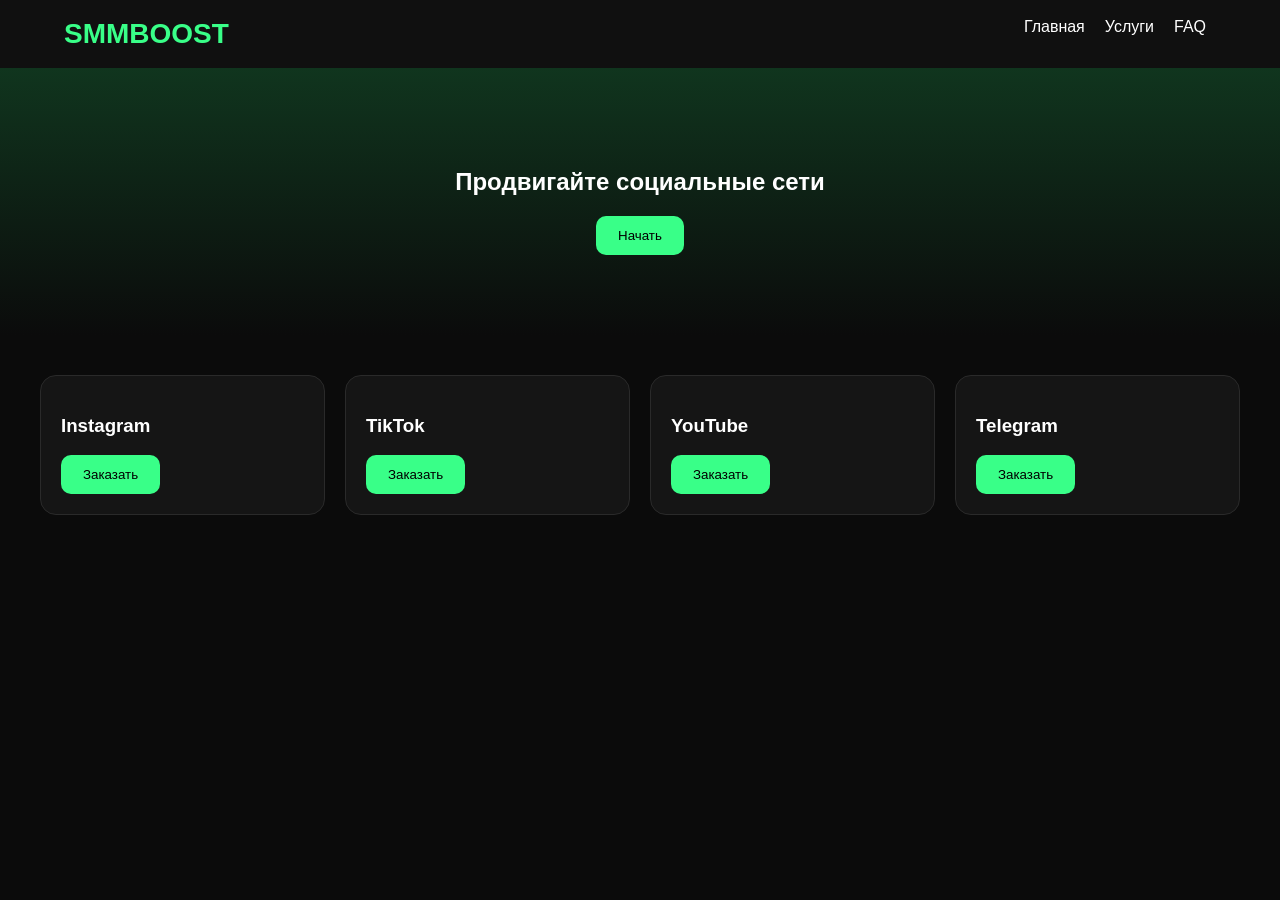
<file: index.html>
<!DOCTYPE html>
<html lang="ru"><head><meta charset="UTF-8"><meta name="viewport" content="width=device-width,initial-scale=1">
<title>SMMBOOST Demo</title>
<style>
body{margin:0;font-family:Arial;background:#0b0b0b;color:#fff}
header{display:flex;justify-content:space-between;padding:18px 5%;background:#101010}
.logo{color:#39ff88;font-size:28px;font-weight:bold}
nav a{color:#fff;margin:0 10px;text-decoration:none}
.hero{padding:80px 5%;text-align:center;background:linear-gradient(#10351e,#0b0b0b)}
.btn{background:#39ff88;color:#000;padding:12px 22px;border:none;border-radius:10px}
.grid{display:grid;grid-template-columns:repeat(auto-fit,minmax(220px,1fr));gap:20px;padding:40px}
.card{background:#151515;border:1px solid #2a2a2a;border-radius:16px;padding:20px}
</style></head><body>
<header><div class="logo">SMMBOOST</div><nav><a href="#">Главная</a><a href="#">Услуги</a><a href="#">FAQ</a></nav></header>
<section class="hero"><h1>Продвигайте социальные сети</h1><button class="btn" onclick="alert('Демо')">Начать</button></section>
<div class="grid">
<div class="card"><h3>Instagram</h3><button class="btn">Заказать</button></div>
<div class="card"><h3>TikTok</h3><button class="btn">Заказать</button></div>
<div class="card"><h3>YouTube</h3><button class="btn">Заказать</button></div>
<div class="card"><h3>Telegram</h3><button class="btn">Заказать</button></div>
</div>
</body></html>
</file>
